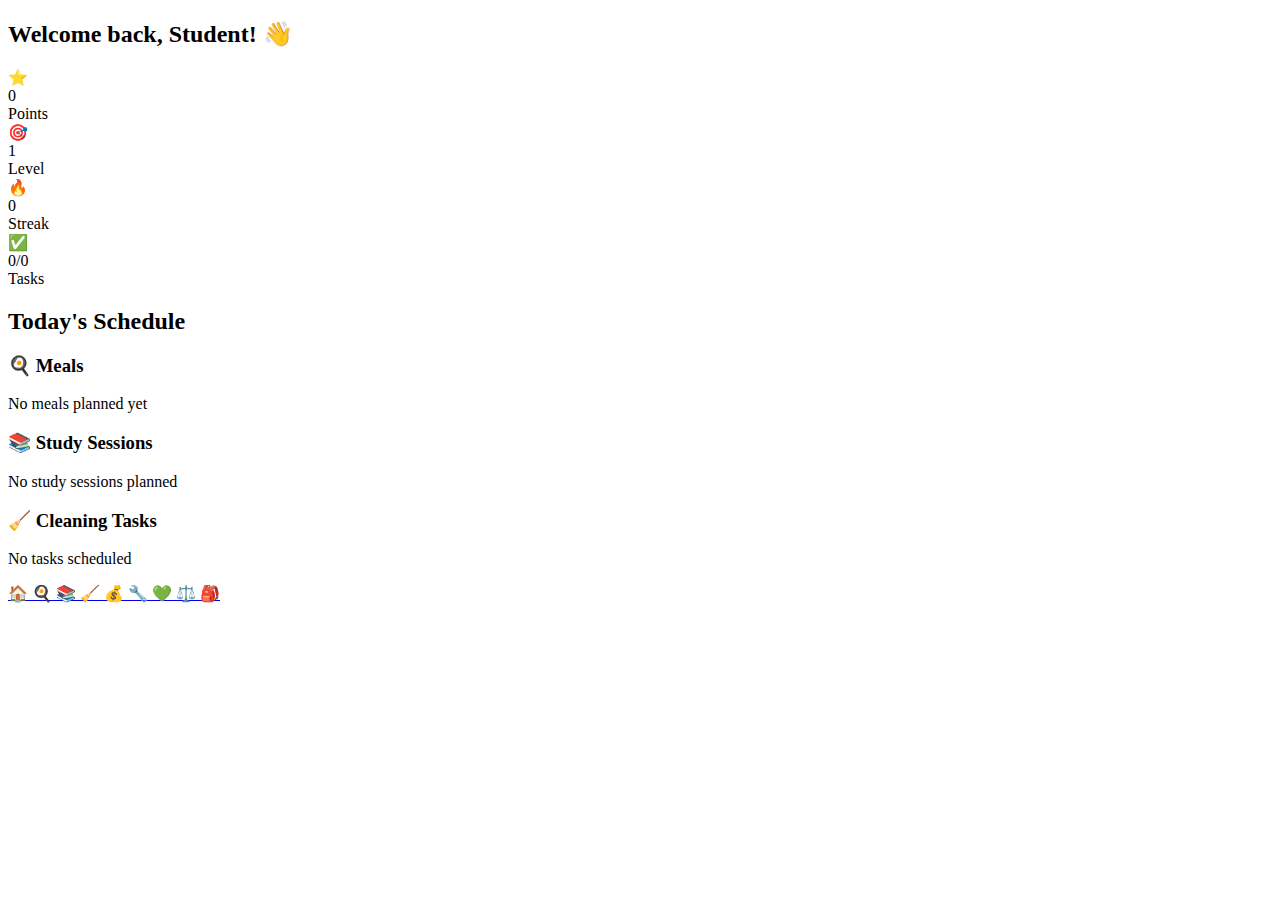
<file: pages/dashboard.html>
<!DOCTYPE html>
<html lang="en">
<head>
    <meta charset="UTF-8">
    <meta name="viewport" content="width=device-width, initial-scale=1.0">
    <title>Dashboard - Student Life Hub</title>
    
    <!-- CSS Files -->
    <link rel="stylesheet" href="../css/reset.css">
    <link rel="stylesheet" href="../css/variables.css">
    <link rel="stylesheet" href="../css/accessibility.css">
    <link rel="stylesheet" href="../css/layout.css">
    <link rel="stylesheet" href="../css/typography.css">
    <link rel="stylesheet" href="../css/animations.css">
    <link rel="stylesheet" href="../css/gamification.css">
    <link rel="stylesheet" href="../css/components/buttons.css">
    <link rel="stylesheet" href="../css/components/cards.css">
    <link rel="stylesheet" href="../css/components/navigation.css">
    <link rel="stylesheet" href="../css/sections/dashboard.css">
</head>
<body class="dark-theme">
    <!-- Skip Link -->
    <a href="#main-content" class="skip-link">Skip to main content</a>
    
    <!-- Main Content -->
    <main id="main-content" class="dashboard-main">
        <div class="dashboard-container">
            
            <!-- Welcome Section -->
            <section class="dashboard-welcome">
                <h2 class="welcome-title">
                    Welcome back, <span id="user-name">Student</span>! 👋
                </h2>
                <p class="welcome-date" id="current-date"></p>
                <p class="welcome-quote" id="motivational-quote"></p>
            </section>
            
            <!-- Quick Stats -->
            <section class="dashboard-stats">
                <div class="stats-grid">
                    <div class="stat-card">
                        <div class="stat-icon">⭐</div>
                        <div class="stat-value" id="user-points">0</div>
                        <div class="stat-label">Points</div>
                    </div>
                    
                    <div class="stat-card">
                        <div class="stat-icon">🎯</div>
                        <div class="stat-value" id="user-level">1</div>
                        <div class="stat-label">Level</div>
                    </div>
                    
                    <div class="stat-card">
                        <div class="stat-icon">🔥</div>
                        <div class="stat-value" id="user-streak">0</div>
                        <div class="stat-label">Streak</div>
                    </div>
                    
                    <div class="stat-card">
                        <div class="stat-icon">✅</div>
                        <div class="stat-value">
                            <span id="completed-tasks">0</span>/<span id="total-tasks">0</span>
                        </div>
                        <div class="stat-label">Tasks</div>
                    </div>
                </div>
            </section>
            
            <!-- Today's Schedule -->
            <section class="dashboard-today">
                <h2 class="section-title">Today's Schedule</h2>
                
                <div class="today-section">
                    <h3 class="today-section-title">
                        <span class="section-icon">🍳</span>
                        Meals
                    </h3>
                    <div id="today-meals" class="today-items">
                        <p class="empty-state">No meals planned yet</p>
                    </div>
                </div>
                
                <div class="today-section">
                    <h3 class="today-section-title">
                        <span class="section-icon">📚</span>
                        Study Sessions
                    </h3>
                    <div id="today-study" class="today-items">
                        <p class="empty-state">No study sessions planned</p>
                    </div>
                </div>
                
                <div class="today-section">
                    <h3 class="today-section-title">
                        <span class="section-icon">🧹</span>
                        Cleaning Tasks
                    </h3>
                    <div id="today-cleaning" class="today-items">
                        <p class="empty-state">No tasks scheduled</p>
                    </div>
                </div>
            </section>
            
        </div>
    </main>
    
    <!-- Bottom Tab Navigation - ICONS ONLY -->
    <nav class="bottom-tabs" aria-label="Main navigation">
        <a href="dashboard.html" class="tab-item active" aria-label="Dashboard" title="Dashboard">
            <span class="tab-icon">🏠</span>
        </a>
        
        <a href="meals.html" class="tab-item" aria-label="Meals" title="Meals">
            <span class="tab-icon">🍳</span>
        </a>
        
        <a href="study.html" class="tab-item" aria-label="Study" title="Study">
            <span class="tab-icon">📚</span>
        </a>
        
        <a href="cleaning.html" class="tab-item" aria-label="Cleaning" title="Cleaning">
            <span class="tab-icon">🧹</span>
        </a>
        
        <a href="budget.html" class="tab-item" aria-label="Budget" title="Budget">
            <span class="tab-icon">💰</span>
        </a>
        
        <a href="diy.html" class="tab-item" aria-label="DIY" title="DIY">
            <span class="tab-icon">🔧</span>
        </a>
        
        <a href="support.html" class="tab-item" aria-label="Support" title="Support">
            <span class="tab-icon">💚</span>
        </a>
        
        <a href="legal.html" class="tab-item" aria-label="Legal" title="Legal">
            <span class="tab-icon">⚖️</span>
        </a>
        
        <a href="uni-essentials.html" class="tab-item" aria-label="Uni Essentials" title="Uni Essentials">
            <span class="tab-icon">🎒</span>
        </a>
    </nav>
    
    <!-- JavaScript -->
    <script src="../js/utils.js"></script>
    <script src="../js/storage.js"></script>
    <script src="../js/auth.js"></script>
    <script src="../js/components/cards.js"></script>
    <script src="../js/pages/dashboard.js"></script>
</body>
</html>
</file>
<file: css/variables.css>

</file>
<file: css/accessibility.css>
/*
  ACCESSIBILITY FEATURES (WCAG AAA Level)
  Purpose: Ensure EVERYONE can use the app regardless of ability
  Includes: Screen readers, keyboard navigation, high contrast, focus indicators
*/

/* ============================================
   FOCUS INDICATORS (Keyboard Navigation)
   ============================================ */

/* Make focus indicators VERY visible */
*:focus {
    outline: 3px solid var(--color-primary);      /* Thick, colored outline */
    outline-offset: 2px;                          /* Space between element and outline */
}

/* Special focus for interactive elements */
a:focus,
button:focus,
input:focus,
textarea:focus,
select:focus {
    outline: 3px solid var(--color-primary);
    outline-offset: 2px;
    box-shadow: 0 0 0 4px var(--color-primary-light);  /* Glow effect */
}

/* Remove default browser focus (we're replacing it with better styling) */
*:focus:not(:focus-visible) {
    outline: none;
}

/* ============================================
   SKIP LINKS (Jump to main content)
   ============================================ */

.skip-link {
    position: absolute;
    top: -100px;                    /* Hidden above screen */
    left: 0;
    background: var(--color-primary);
    color: var(--color-text-inverse);
    padding: var(--space-md) var(--space-lg);
    border-radius: 0 0 var(--radius-md) 0;
    font-weight: var(--font-bold);
    z-index: var(--z-notification);
    text-decoration: none;
}

/* Show skip link when focused (Tab key) */
.skip-link:focus {
    top: 0;                         /* Slide into view */
}

/* ============================================
   SCREEN READER ONLY CONTENT
   ============================================ */

.sr-only {
    position: absolute;
    width: 1px;
    height: 1px;
    padding: 0;
    margin: -1px;
    overflow: hidden;
    clip: rect(0, 0, 0, 0);
    white-space: nowrap;
    border: 0;
}

/* Make screen reader content focusable when needed */
.sr-only-focusable:focus {
    position: static;
    width: auto;
    height: auto;
    overflow: visible;
    clip: auto;
    white-space: normal;
}

/* ============================================
   HIGH CONTRAST MODE
   ============================================ */

@media (prefers-contrast: high) {
    :root {
        --color-text-primary: #000000;
        --color-background: #ffffff;
        --color-border: #000000;
    }
    
    /* Stronger borders in high contrast */
    button, input, select, textarea {
        border: 2px solid currentColor;
    }
    
    /* Remove subtle shadows */
    .card, .modal, .dropdown {
        box-shadow: none;
        border: 2px solid var(--color-border);
    }
}

/* ============================================
   REDUCED MOTION (Respects user preferences)
   ============================================ */

@media (prefers-reduced-motion: reduce) {
    *,
    *::before,
    *::after {
        animation-duration: 0.01ms !important;
        animation-iteration-count: 1 !important;
        transition-duration: 0.01ms !important;
        scroll-behavior: auto !important;
    }
}

/* ============================================
   TOUCH TARGET SIZING (Mobile accessibility)
   ============================================ */

/* Ensure all interactive elements are large enough to tap */
button,
a,
input[type="checkbox"],
input[type="radio"],
select {
    min-height: 44px;              /* Apple's recommended touch target */
    min-width: 44px;
}

/* For very small buttons, add invisible padding */
.btn-small {
    min-height: 44px;
    display: inline-flex;
    align-items: center;
    justify-content: center;
    padding: var(--space-sm) var(--space-md);
}

/* ============================================
   COLOR CONTRAST HELPERS
   ============================================ */

/* Ensure text meets WCAG AAA contrast (7:1 ratio) */
.text-high-contrast {
    color: #000000;
    background-color: #ffffff;
}

/* Warning text with sufficient contrast */
.text-warning-accessible {
    color: #7c2d12;                /* Darker orange for better contrast */
}

/* Error text with sufficient contrast */
.text-error-accessible {
    color: #7f1d1d;                /* Darker red for better contrast */
}

/* ============================================
   LINK STYLING (Must be distinguishable)
   ============================================ */

/* Links in body text MUST be underlined for accessibility */
.content-text a {
    text-decoration: underline;
    text-decoration-thickness: 2px;
    text-underline-offset: 2px;
    color: var(--color-primary);
}

.content-text a:hover {
    text-decoration-thickness: 3px;
}

.content-text a:focus {
    background-color: var(--color-primary-light);
    outline: 3px solid var(--color-primary);
    outline-offset: 2px;
}

/* ============================================
   FORM ACCESSIBILITY
   ============================================ */

/* Ensure labels are always visible */
label {
    display: block;
    margin-bottom: var(--space-xs);
    font-weight: var(--font-semibold);
    color: var(--color-text-primary);
}

/* Required field indicator */
.required::after {
    content: " *";
    color: var(--color-error);
    font-weight: var(--font-bold);
}

/* Error messages must be clearly visible */
.form-error {
    color: var(--color-error);
    background-color: var(--color-error-light);
    padding: var(--space-sm);
    border-radius: var(--radius-sm);
    border-left: 4px solid var(--color-error);
    margin-top: var(--space-xs);
    font-weight: var(--font-medium);
}

/* ============================================
   HEADING HIERARCHY (Must be logical)
   ============================================ */

/* Visually hide heading but keep for screen readers */
.h-visual-only {
    position: absolute;
    width: 1px;
    height: 1px;
    padding: 0;
    margin: -1px;
    overflow: hidden;
    clip: rect(0, 0, 0, 0);
    white-space: nowrap;
    border: 0;
}

/* ============================================
   LOADING & STATUS ANNOUNCEMENTS
   ============================================ */

/* Live regions for screen readers to announce updates */
.sr-live-polite {
    position: absolute;
    width: 1px;
    height: 1px;
    overflow: hidden;
    clip: rect(0, 0, 0, 0);
}

[aria-live="polite"] {
    /* Screen readers will announce when content changes */
}

[aria-live="assertive"] {
    /* Screen readers will interrupt to announce immediately */
}

/* ============================================
   FOCUS TRAPPING (For modals/dialogs)
   ============================================ */

/* When modal is open, hide background from screen readers */
body.modal-open {
    overflow: hidden;              /* Prevent scrolling */
}

body.modal-open > *:not(.modal) {
    aria-hidden: true;             /* Hide from screen readers */
}

/* ============================================
   PRINT ACCESSIBILITY
   ============================================ */

@media print {
    /* Ensure links are visible when printed */
    a[href]::after {
        content: " (" attr(href) ")";
    }
    
    /* Hide interactive elements when printing */
    button, .btn, nav {
        display: none;
    }
    
    /* Expand all collapsed content when printing */
    details {
        display: block;
    }
    
    details summary {
        display: none;
    }
}
</file>
<file: css/layout.css>

</file>
<file: css/typography.css>

</file>
<file: css/animations.css>

</file>
<file: css/gamification.css>

</file>
<file: css/components/buttons.css>
/*
  BUTTON COMPONENTS
  Purpose: All button styles throughout the app
  Includes: Primary, secondary, outline, icon buttons, loading states
*/

/* ============================================
   BASE BUTTON STYLES
   ============================================ */

.btn {
    /* Layout */
    display: inline-flex;
    align-items: center;
    justify-content: center;
    gap: var(--space-sm);
    
    /* Sizing */
    padding: var(--space-sm) var(--space-lg);
    min-height: 44px;                    /* Accessible touch target */
    
    /* Typography */
    font-family: inherit;
    font-size: var(--text-md);
    font-weight: var(--font-semibold);
    text-decoration: none;
    white-space: nowrap;
    
    /* Appearance */
    background-color: var(--color-primary);
    color: var(--color-text-inverse);
    border: 2px solid transparent;
    border-radius: var(--radius-md);
    box-shadow: var(--shadow-sm);
    
    /* Interaction */
    cursor: pointer;
    transition: all var(--transition-fast);
    user-select: none;
}

.btn:hover {
    background-color: var(--color-primary-dark);
    box-shadow: var(--shadow-md);
    transform: translateY(-1px);
}

.btn:active {
    transform: translateY(0);
    box-shadow: var(--shadow-sm);
}

.btn:disabled {
    opacity: 0.5;
    cursor: not-allowed;
    transform: none;
}

/* ============================================
   BUTTON VARIANTS
   ============================================ */

/* Primary button (default - already styled above) */
.btn-primary {
    background-color: var(--color-primary);
    color: var(--color-text-inverse);
}

.btn-primary:hover {
    background-color: var(--color-primary-dark);
}

/* Secondary button (outlined) */
.btn-secondary {
    background-color: transparent;
    color: var(--color-primary);
    border: 2px solid var(--color-primary);
}

.btn-secondary:hover {
    background-color: var(--color-primary-light);
    border-color: var(--color-primary-dark);
}

/* Tertiary button (ghost - no border) */
.btn-tertiary {
    background-color: transparent;
    color: var(--color-primary);
    box-shadow: none;
}

.btn-tertiary:hover {
    background-color: var(--color-surface);
}

/* Success button */
.btn-success {
    background-color: var(--color-success);
    color: var(--color-text-inverse);
}

.btn-success:hover {
    background-color: #059669;
}

/* Warning button */
.btn-warning {
    background-color: var(--color-warning);
    color: var(--color-text-inverse);
}

.btn-warning:hover {
    background-color: #D97706;
}

/* Error/Danger button */
.btn-error {
    background-color: var(--color-error);
    color: var(--color-text-inverse);
}

.btn-error:hover {
    background-color: #DC2626;
}

/* ============================================
   TAB-COLORED BUTTONS
   ============================================ */

.btn-study {
    background-color: var(--color-study);
    color: var(--color-text-inverse);
}

.btn-study:hover {
    background-color: var(--color-study-dark);
}

.btn-meals {
    background-color: var(--color-meals);
    color: var(--color-text-inverse);
}

.btn-meals:hover {
    background-color: var(--color-meals-dark);
}

.btn-cleaning {
    background-color: var(--color-cleaning);
    color: var(--color-text-inverse);
}

.btn-cleaning:hover {
    background-color: var(--color-cleaning-dark);
}

.btn-budget {
    background-color: var(--color-budget);
    color: var(--color-text-inverse);
}

.btn-budget:hover {
    background-color: var(--color-budget-dark);
}

/* ============================================
   BUTTON SIZES
   ============================================ */

.btn-sm {
    padding: var(--space-xs) var(--space-md);
    font-size: var(--text-sm);
    min-height: 36px;
}

.btn-lg {
    padding: var(--space-md) var(--space-xl);
    font-size: var(--text-lg);
    min-height: 52px;
}

/* Full width button (mobile-friendly) */
.btn-full {
    width: 100%;
}

/* Icon-only button (square) */
.btn-icon {
    padding: var(--space-sm);
    width: 44px;
    height: 44px;
    border-radius: var(--radius-full);
}

/* ============================================
   BUTTON GROUPS
   ============================================ */

.btn-group {
    display: inline-flex;
    gap: var(--space-xs);
}

.btn-group .btn {
    flex: 1;
}

/* Connected buttons (no gap) */
.btn-group-connected {
    display: inline-flex;
}

.btn-group-connected .btn {
    border-radius: 0;
    margin-left: -2px;
}

.btn-group-connected .btn:first-child {
    border-radius: var(--radius-md) 0 0 var(--radius-md);
    margin-left: 0;
}

.btn-group-connected .btn:last-child {
    border-radius: 0 var(--radius-md) var(--radius-md) 0;
}

/* ============================================
   LOADING STATE
   ============================================ */

.btn-loading {
    position: relative;
    color: transparent;
    pointer-events: none;
}

.btn-loading::after {
    content: "";
    position: absolute;
    width: 16px;
    height: 16px;
    top: 50%;
    left: 50%;
    margin-left: -8px;
    margin-top: -8px;
    border: 2px solid transparent;
    border-top-color: currentColor;
    border-radius: 50%;
    animation: button-spin 0.6s linear infinite;
}

@keyframes button-spin {
    to {
        transform: rotate(360deg);
    }
}

/* ============================================
   PREMIUM BUTTON (with sparkle icon)
   ============================================ */

.btn-premium {
    background: linear-gradient(135deg, var(--color-budget) 0%, var(--color-budget-dark) 100%);
    color: var(--color-text-inverse);
    position: relative;
    overflow: hidden;
}

.btn-premium::before {
    content: "✨";
    margin-right: var(--space-xs);
}

.btn-premium:hover {
    background: linear-gradient(135deg, var(--color-budget-dark) 0%, var(--color-budget) 100%);
}

/* ============================================
   FLOATING ACTION BUTTON (FAB)
   ============================================ */

.btn-fab {
    position: fixed;
    bottom: var(--space-lg);
    right: var(--space-lg);
    width: 56px;
    height: 56px;
    border-radius: var(--radius-full);
    box-shadow: var(--shadow-lg);
    z-index: var(--z-sticky);
    padding: 0;
}

.btn-fab:hover {
    box-shadow: var(--shadow-xl);
}

/* ============================================
   CLOSE BUTTON (for modals)
   ============================================ */

.btn-close {
    background: transparent;
    color: var(--color-text-secondary);
    border: none;
    width: 32px;
    height: 32px;
    border-radius: var(--radius-full);
    padding: 0;
    font-size: 24px;
    line-height: 1;
    cursor: pointer;
    transition: all var(--transition-fast);
}

.btn-close:hover {
    background-color: var(--color-surface);
    color: var(--color-text-primary);
}

/* ============================================
   RESPONSIVE BUTTON STACKING
   ============================================ */

/* On mobile, stack buttons vertically */
@media (max-width: 639px) {
    .btn-group-mobile-stack {
        flex-direction: column;
        width: 100%;
    }
    
    .btn-group-mobile-stack .btn {
        width: 100%;
    }
}
</file>
<file: css/components/cards.css>

</file>
<file: css/components/navigation.css>
/*
  NAVIGATION COMPONENTS
  Purpose: Header, tabs, sidebar, mobile menu
  Includes: Responsive navigation, tab switching, mobile hamburger menu
*/

/* ============================================
   HEADER / TOP NAVIGATION
   ============================================ */

.header {
    position: sticky;
    top: 0;
    z-index: var(--z-sticky);
    background-color: var(--color-surface);
    border-bottom: 2px solid var(--color-border);
    height: var(--header-height);
}

.header-container {
    display: flex;
    align-items: center;
    justify-content: space-between;
    height: 100%;
    padding: 0 var(--space-md);
    max-width: var(--max-width-content);
    margin: 0 auto;
}

/* Logo */
.header-logo {
    display: flex;
    align-items: center;
    gap: var(--space-sm);
    font-size: var(--text-xl);
    font-weight: var(--font-bold);
    color: var(--color-text-primary);
    text-decoration: none;
}

.header-logo:hover {
    color: var(--color-primary);
}

/* ============================================
   DESKTOP NAVIGATION (Horizontal tabs)
   ============================================ */

.nav-desktop {
    display: none;                       /* Hidden on mobile */
}

@media (min-width: 1024px) {
    .nav-desktop {
        display: flex;
        gap: var(--space-sm);
    }
}

.nav-link {
    display: flex;
    align-items: center;
    gap: var(--space-xs);
    padding: var(--space-sm) var(--space-md);
    font-size: var(--text-sm);
    font-weight: var(--font-semibold);
    color: var(--color-text-secondary);
    text-decoration: none;
    border-radius: var(--radius-md);
    transition: all var(--transition-fast);
    min-height: 44px;                    /* Accessible touch target */
}

.nav-link:hover {
    background-color: var(--color-surface-dark);
    color: var(--color-text-primary);
}

.nav-link.active {
    background-color: var(--color-primary-light);
    color: var(--color-primary-dark);
}

/* Tab-colored navigation links */
.nav-link[data-tab="study"].active {
    background-color: var(--color-study-light);
    color: var(--color-study-dark);
}

.nav-link[data-tab="meals"].active {
    background-color: var(--color-meals-light);
    color: var(--color-meals-dark);
}

.nav-link[data-tab="cleaning"].active {
    background-color: var(--color-cleaning-light);
    color: var(--color-cleaning-dark);
}

.nav-link[data-tab="budget"].active {
    background-color: var(--color-budget-light);
    color: var(--color-budget-dark);
}

.nav-link[data-tab="diy"].active {
    background-color: var(--color-diy-light);
    color: var(--color-diy-dark);
}

.nav-link[data-tab="support"].active {
    background-color: var(--color-support-light);
    color: var(--color-support-dark);
}

.nav-link[data-tab="legal"].active {
    background-color: var(--color-legal-light);
    color: var(--color-legal-dark);
}

.nav-link[data-tab="uni"].active {
    background-color: var(--color-uni-light);
    color: var(--color-uni-dark);
}

/* ============================================
   MOBILE NAVIGATION (Hamburger menu)
   ============================================ */

/* Hamburger button */
.nav-toggle {
    display: flex;
    flex-direction: column;
    gap: 4px;
    background: none;
    border: none;
    cursor: pointer;
    padding: var(--space-sm);
    width: 44px;
    height: 44px;
    justify-content: center;
    align-items: center;
}

@media (min-width: 1024px) {
    .nav-toggle {
        display: none;                   /* Hide on desktop */
    }
}

/* Hamburger lines */
.nav-toggle-line {
    width: 24px;
    height: 3px;
    background-color: var(--color-text-primary);
    border-radius: var(--radius-full);
    transition: all var(--transition-fast);
}

/* Animated hamburger (X when open) */
.nav-toggle.open .nav-toggle-line:nth-child(1) {
    transform: rotate(45deg) translate(6px, 6px);
}

.nav-toggle.open .nav-toggle-line:nth-child(2) {
    opacity: 0;
}

.nav-toggle.open .nav-toggle-line:nth-child(3) {
    transform: rotate(-45deg) translate(6px, -6px);
}

/* Mobile menu (full screen overlay) */
.nav-mobile {
    position: fixed;
    top: var(--header-height);
    left: 0;
    width: 100%;
    height: calc(100vh - var(--header-height));
    background-color: var(--color-background);
    z-index: var(--z-dropdown);
    padding: var(--space-lg);
    overflow-y: auto;
    
    /* Hidden by default */
    transform: translateX(-100%);
    transition: transform var(--transition-normal);
}

.nav-mobile.open {
    transform: translateX(0);
}

@media (min-width: 1024px) {
    .nav-mobile {
        display: none;                   /* Hide on desktop */
    }
}

/* Mobile nav links (vertical list) */
.nav-mobile .nav-link {
    display: flex;
    width: 100%;
    padding: var(--space-md);
    margin-bottom: var(--space-xs);
    font-size: var(--text-lg);
    border-radius: var(--radius-lg);
}

/* ============================================
   TAB NAVIGATION (Section switcher)
   ============================================ */

.tabs {
    display: flex;
    gap: var(--space-xs);
    border-bottom: 2px solid var(--color-border);
    overflow-x: auto;                    /* Scroll on mobile if needed */
    -webkit-overflow-scrolling: touch;
}

.tab {
    padding: var(--space-md) var(--space-lg);
    font-size: var(--text-sm);
    font-weight: var(--font-semibold);
    color: var(--color-text-secondary);
    background: none;
    border: none;
    border-bottom: 3px solid transparent;
    cursor: pointer;
    transition: all var(--transition-fast);
    white-space: nowrap;
    min-height: 44px;
}

.tab:hover {
    color: var(--color-text-primary);
    background-color: var(--color-surface);
}

.tab.active {
    color: var(--color-primary);
    border-bottom-color: var(--color-primary);
}

/* Tab-colored tabs */
.tab[data-section="study"].active {
    color: var(--color-study);
    border-bottom-color: var(--color-study);
}

.tab[data-section="meals"].active {
    color: var(--color-meals);
    border-bottom-color: var(--color-meals);
}

.tab[data-section="cleaning"].active {
    color: var(--color-cleaning);
    border-bottom-color: var(--color-cleaning);
}

.tab[data-section="budget"].active {
    color: var(--color-budget);
    border-bottom-color: var(--color-budget);
}

/* ============================================
   BREADCRUMBS
   ============================================ */

.breadcrumbs {
    display: flex;
    align-items: center;
    gap: var(--space-sm);
    padding: var(--space-md) 0;
    font-size: var(--text-sm);
    color: var(--color-text-secondary);
}

.breadcrumb-item {
    display: flex;
    align-items: center;
    gap: var(--space-sm);
}

.breadcrumb-item a {
    color: var(--color-primary);
    text-decoration: none;
}

.breadcrumb-item a:hover {
    text-decoration: underline;
}

.breadcrumb-separator {
    color: var(--color-text-tertiary);
}

.breadcrumb-item:last-child {
    color: var(--color-text-primary);
    font-weight: var(--font-medium);
}

/* ============================================
   SIDEBAR NAVIGATION (Desktop)
   ============================================ */

.sidebar {
    width: 280px;
    height: 100vh;
    position: fixed;
    left: 0;
    top: var(--header-height);
    background-color: var(--color-surface);
    border-right: 1px solid var(--color-border);
    padding: var(--space-lg);
    overflow-y: auto;
    display: none;                       /* Hidden by default */
}

@media (min-width: 1024px) {
    .sidebar {
        display: block;                  /* Show on desktop */
    }
    
    /* Push main content when sidebar is visible */
    .has-sidebar {
        margin-left: 280px;
    }
}

.sidebar-section {
    margin-bottom: var(--space-xl);
}

.sidebar-title {
    font-size: var(--text-sm);
    font-weight: var(--font-bold);
    color: var(--color-text-tertiary);
    text-transform: uppercase;
    letter-spacing: 0.5px;
    margin-bottom: var(--space-sm);
}

.sidebar-link {
    display: flex;
    align-items: center;
    gap: var(--space-sm);
    padding: var(--space-sm) var(--space-md);
    color: var(--color-text-secondary);
    text-decoration: none;
    border-radius: var(--radius-md);
    transition: all var(--transition-fast);
    margin-bottom: var(--space-xs);
}

.sidebar-link:hover {
    background-color: var(--color-background);
    color: var(--color-text-primary);
}

.sidebar-link.active {
    background-color: var(--color-primary-light);
    color: var(--color-primary-dark);
    font-weight: var(--font-semibold);
}

/* ============================================
   BOTTOM NAVIGATION (Mobile sticky footer)
   ============================================ */

.bottom-nav {
    position: fixed;
    bottom: 0;
    left: 0;
    right: 0;
    height: 64px;
    background-color: var(--color-surface);
    border-top: 1px solid var(--color-border);
    display: flex;
    justify-content: space-around;
    z-index: var(--z-sticky);
    box-shadow: 0 -2px 10px rgba(0, 0, 0, 0.05);
}

@media (min-width: 1024px) {
    .bottom-nav {
        display: none;                   /* Hide on desktop */
    }
}

.bottom-nav-item {
    display: flex;
    flex-direction: column;
    align-items: center;
    justify-content: center;
    flex: 1;
    gap: var(--space-xs);
    color: var(--color-text-secondary);
    text-decoration: none;
    font-size: var(--text-xs);
    font-weight: var(--font-medium);
    transition: all var(--transition-fast);
    position: relative;
}

.bottom-nav-item:hover {
    color: var(--color-primary);
}

.bottom-nav-item.active {
    color: var(--color-primary);
}

.bottom-nav-item.active::before {
    content: "";
    position: absolute;
    top: 0;
    left: 50%;
    transform: translateX(-50%);
    width: 40px;
    height: 3px;
    background-color: var(--color-primary);
    border-radius: 0 0 var(--radius-full) var(--radius-full);
}

.bottom-nav-icon {
    font-size: 24px;
}

/* ============================================
   USER MENU (Profile dropdown)
   ============================================ */

.user-menu {
    position: relative;
}

.user-menu-toggle {
    display: flex;
    align-items: center;
    gap: var(--space-sm);
    padding: var(--space-xs);
    background: none;
    border: none;
    cursor: pointer;
    border-radius: var(--radius-full);
    transition: background-color var(--transition-fast);
}

.user-menu-toggle:hover {
    background-color: var(--color-surface-dark);
}

.user-avatar {
    width: 36px;
    height: 36px;
    border-radius: var(--radius-full);
    background-color: var(--color-primary);
    color: var(--color-text-inverse);
    display: flex;
    align-items: center;
    justify-content: center;
    font-weight: var(--font-bold);
}

.user-menu-dropdown {
    position: absolute;
    top: calc(100% + var(--space-xs));
    right: 0;
    width: 240px;
    background-color: var(--color-background);
    border: 1px solid var(--color-border);
    border-radius: var(--radius-lg);
    box-shadow: var(--shadow-lg);
    padding: var(--space-sm);
    z-index: var(--z-dropdown);
    
    /* Hidden by default */
    opacity: 0;
    visibility: hidden;
    transform: translateY(-10px);
    transition: all var(--transition-fast);
}

.user-menu-dropdown.open {
    opacity: 1;
    visibility: visible;
    transform: translateY(0);
}

.user-menu-item {
    display: flex;
    align-items: center;
    gap: var(--space-sm);
    padding: var(--space-sm) var(--space-md);
    color: var(--color-text-primary);
    text-decoration: none;
    border-radius: var(--radius-md);
    transition: background-color var(--transition-fast);
    font-size: var(--text-sm);
}

.user-menu-item:hover {
    background-color: var(--color-surface);
}

.user-menu-divider {
    height: 1px;
    background-color: var(--color-border);
    margin: var(--space-sm) 0;
}
</file>
<file: css/sections/dashboard.css>

</file>
